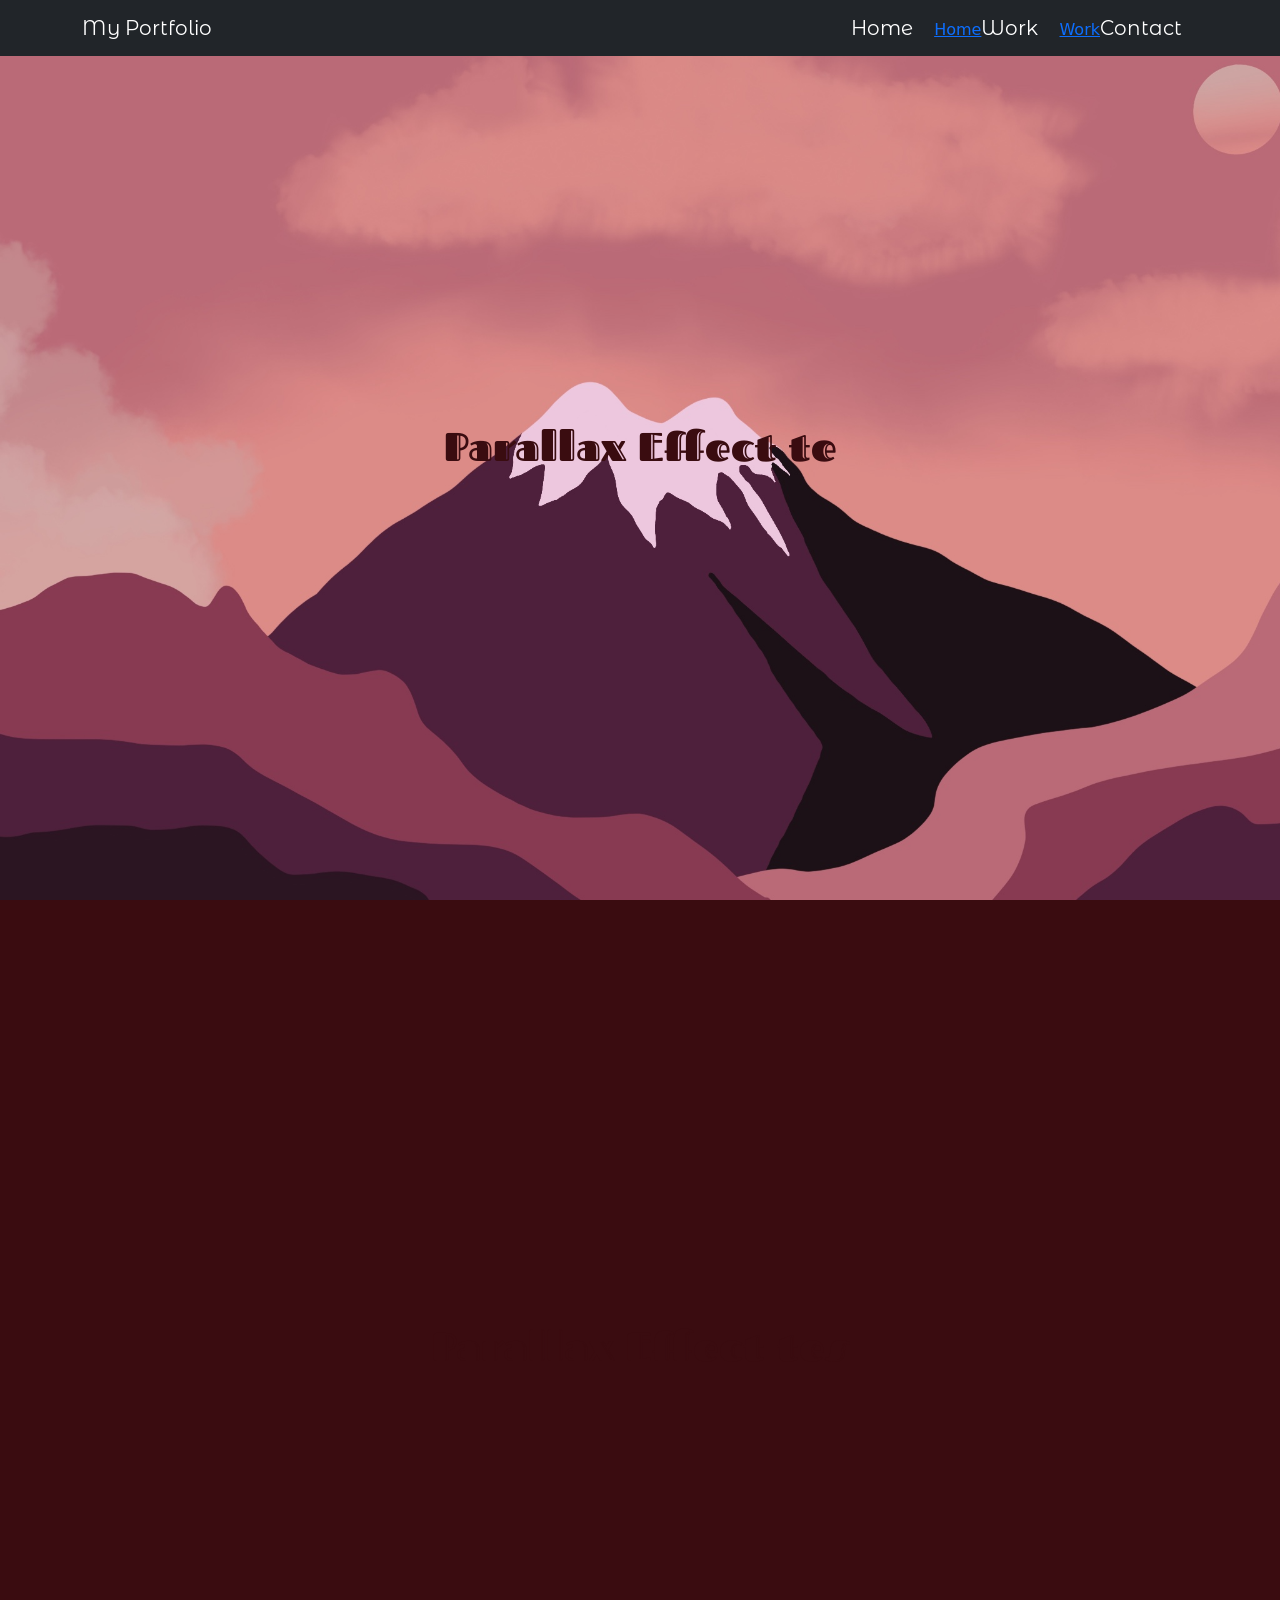
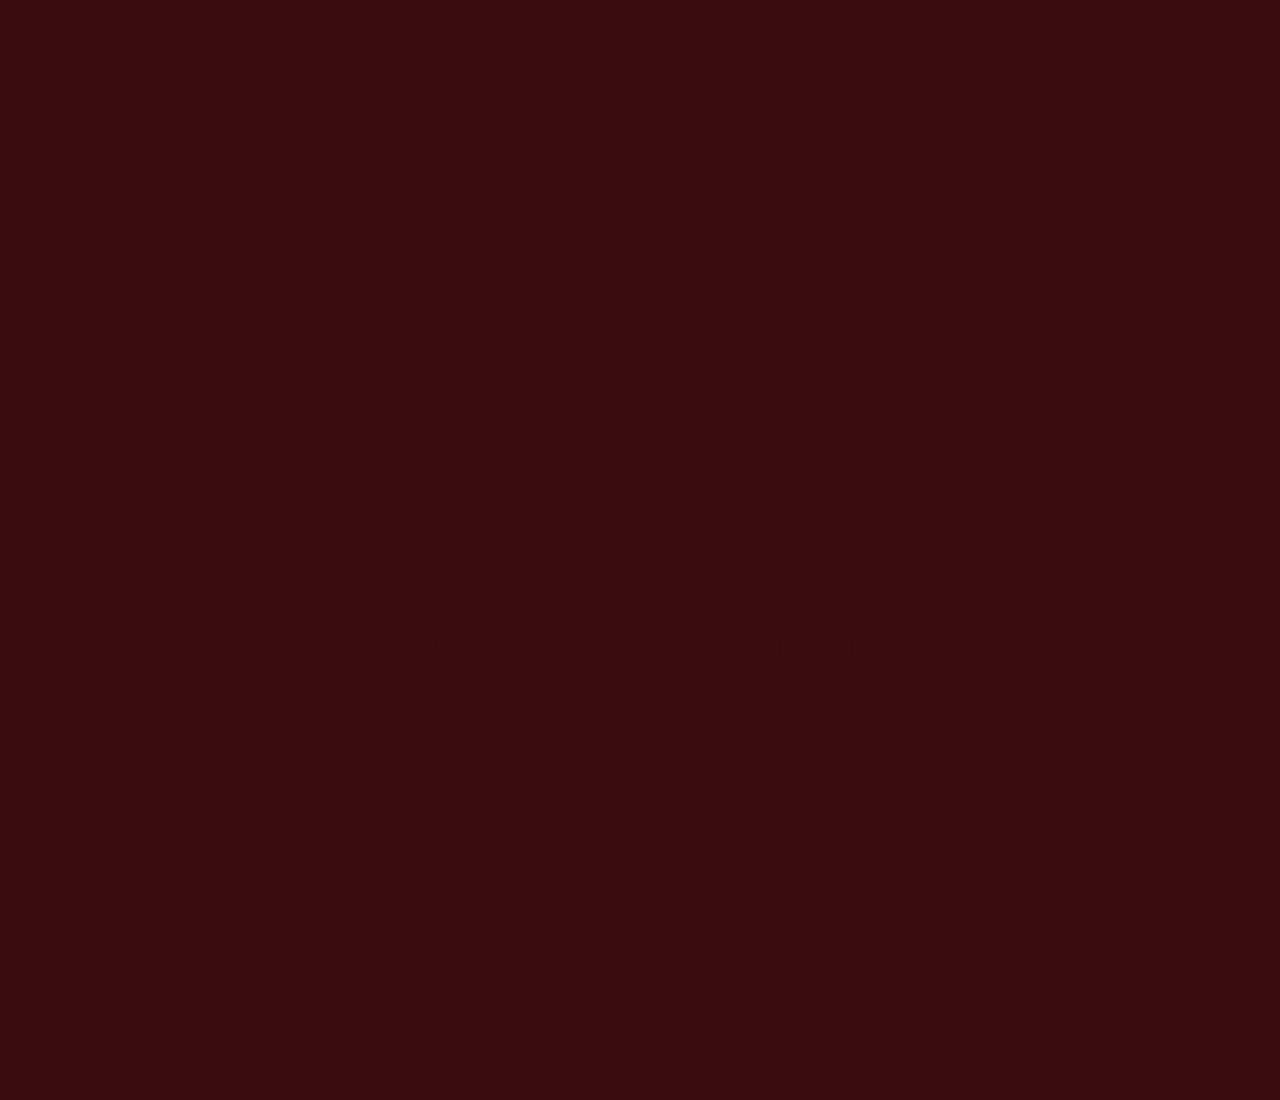
<file: work.html>
<!doctype html>
<html lang="en">
  <head>
    <link
      rel="stylesheet"
      href="https://cdnjs.cloudflare.com/ajax/libs/animate.css/4.1.1/animate.min.css"
    />

    <meta name="viewport" content="width=device-width, initial-scale=1" />

    <title>Work | Ali Ross Portfolio</title>

    <link
      href="https://cdn.jsdelivr.net/npm/bootstrap@5.3.8/dist/css/bootstrap.min.css"
      rel="stylesheet"
      integrity="sha384-sRIl4kxILFvY47J16cr9ZwB07vP4J8+LH7qKQnuqkuIAvNWLzeN8tE5YBujZqJLB"
      crossorigin="anonymous"
    />

    <link href="./styles/style.css" rel="stylesheet" />
  </head>

  <body>
    <!-- Navigation -->
    <nav class="navbar navbar-expand-lg navbar-dark bg-dark fixed-top">
      <div class="container">
        <a class="navbar-brand" href="#">My Portfolio</a>
        <div class="collapse navbar-collapse" id="navbarNav">
          <ul class="navbar-nav ms-auto">
            <li class="nav-item">
              <a class="navbar-brand" href="#hero">Home</a>
              <a href="index.html">Home</a>
            </li>
            <li class="nav-item">
              <a class="navbar-brand" href="#work">Work</a>
              <a href="work.html" class="active">Work</a>
            </li>
            <li class="nav-item">
              <a class="navbar-brand" href="#contact">Contact</a>
            </li>
          </ul>
        </div>
      </div>
    </nav>

  
    </section>
    </html>

    <!-- Hero Section --> 
    <section id="hero" class="hero-section">
        <div class="parallax">
        <div class="content">
            <h1>Parallax Effect te</h1>
        </div>
      </div>

     
    </section>

<!-- <! ---Work Section--->   

<section id="work" class="work-section">
            
            <div class="parallax">
        <div class="content">
            <h1>Parallax Effect tes</h1>
        </div>
      </div>
      

                  <div class="parallax">
        <div class="content">
            <h1>Parallax Effect test</h1>
        </div>
      </div>
     </section>

</html>
</file>
<file: styles/style.css>
@import url("https://fonts.googleapis.com/css2?family=Ewert&display=swap");
@import url("https://fonts.googleapis.com/css2?family=Ewert&family=Fascinate+Inline&display=swap");
@import url("https://fonts.googleapis.com/css2?family=Chiron+GoRound+TC:wght@200..900&family=Ewert&family=Fascinate+Inline&display=swap");
@import url("https://fonts.googleapis.com/css2?family=Chiron+GoRound+TC:wght@200..900&family=Ewert&family=Fascinate+Inline&family=Montserrat+Alternates:ital,wght@0,100;0,200;0,300;0,400;0,500;0,600;0,700;0,800;0,900;1,100;1,200;1,300;1,400;1,500;1,600;1,700;1,800;1,900&display=swap");

/*#4D4861 #605770 #9E7682 #EBF2FA ; 1 white, 2 purple, 1 orange */
/* #343E3D #6F8576 #C6E7D2 #ADA7C9 #D7B9D5 ; 3 green d->l and 2 lilac  #d2b1d0*/

:root {
  --bg-color: #3a0c10;
  --text-color: #f6e1df;
  --highlight-color-one: #883a52;
  --highlight-color-two: #ba6a76;
  --highlight-color-three: #4f203b;
}

body {
  background-color: var(--bg-color);
  color: var(--text-color);

  /* background-image: url("../images/mtnmock.jpeg"); */
  background-size: 100%;
  background-position: center;
  background-repeat: no-repeat;
}

.navbar-brand {
  font-family: "Montserrat Alternates", sans-serif;
  font-weight: 400;
  font-style: normal;
}

html {
  scroll-behavior: smooth;
}

/* Hero Section */
.hero-section {
  background-image: url("../images/mtnmock.jpeg");

  background-size: cover;
  background-position: center;

  height: 100vh;
  display: flex;
  align-items: right;
  justify-content: flex-start;
  color: black;
}

.hero-section h1 {
  font-weight: 700;
  font-family: "Fascinate Inline", system-ui;
}

h3,
h4,
h5 {
  font-family: "Fascinate Inline", system-ui;
}

.hero-section .lead {
  font-size: 1.5rem;
  font-family: "Montserrat Alternates", sans-serif;
  font-weight: 500;
  font-style: normal;
}

/* Carousel */

.carousel-inner img {
  width: 100%;
  aspect-ratio: 16/9;
  object-fit: cover;
  padding-right: 5em;
  padding-left: 5em;
}
.carousel-control-prev {
  color: #839d6c;
}

/* Work section */
h2 {
  color: (var(--text-color));
  font-family: "Fascinate Inline", system-ui;
  font-weight: 700;
}
.work-card img {
  height: 300px;
  object-fit: cover;
  border-radius: 0;
}
.work-card {
  font-family: "Montserrat Alternates", sans-serif;
  font-weight: 400;
  font-style: normal;
}
.card-title {
  font-size: 2.5rem;
}

.btn {
  background-color: var(--highlight-color-one);
  border-style: outset;
  border-color: #d7b9d5;
}

.btn:hover {
  background-color: var(--bg-color);
  color: var(--text-color);
}

.modal-body img {
  width: 100%;
}

/* parallax attempt (work page) */
.parallax {
  height: 100vh;
  width: 100%;
  background-image: url("../images/mtnmock.jpeg");
  background-repeat: no-repeat;
  background-size: cover;
  background-position: center;
  display: flex;
  justify-content: center;
  align-items: center;
  background-attachment: fixed;
  scroll-snap-align: start;
}
.parallax h1 {
  color: #3a0c10;
}
.parallax:nth-child(2) {
  background-image: url("../images/mtn2.jpg");
}
.parallax:nth-child(3) {
  background-image: url("../images/mtnmock.jpeg");
}

.content {
  color: var(--text-color);
  font-family: "Fascinate Inline", system-ui;
  font-size: 3rem;
  font-weight: 700;
  text-align: center;
}
</file>
